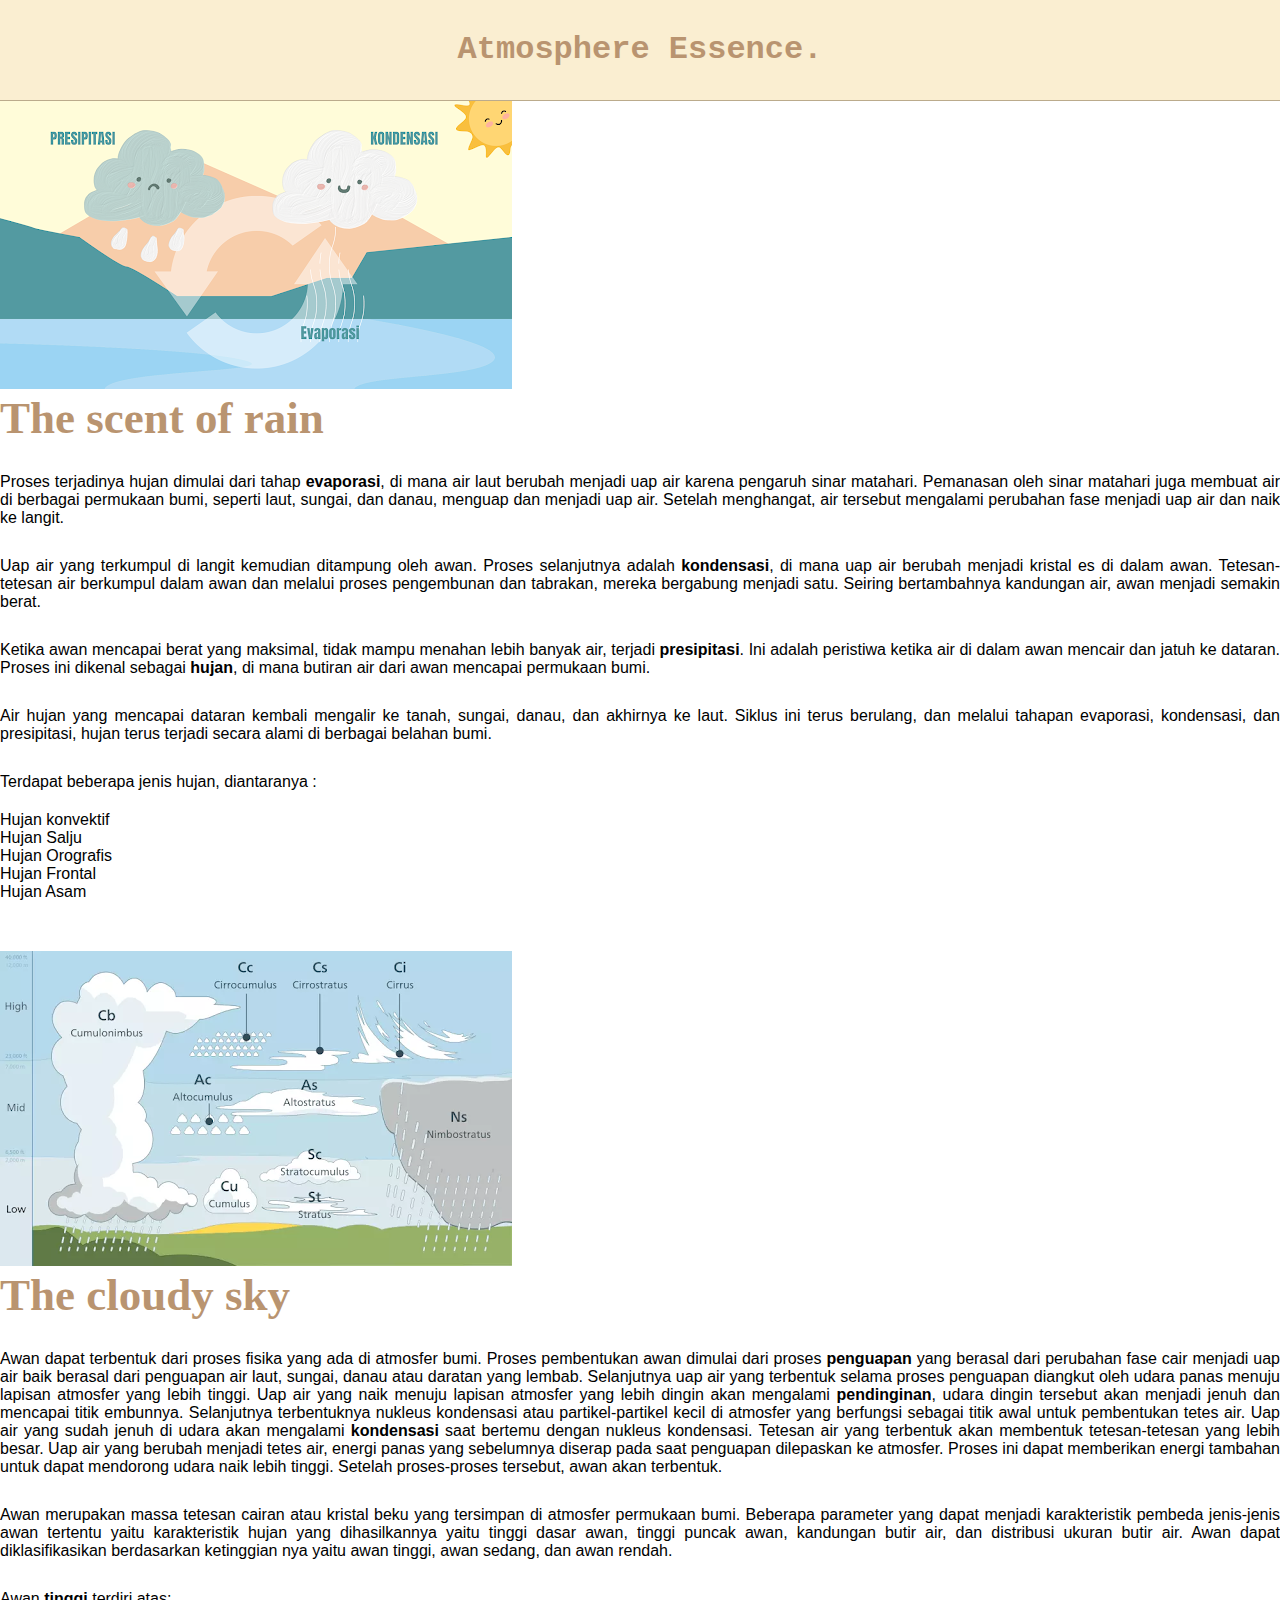
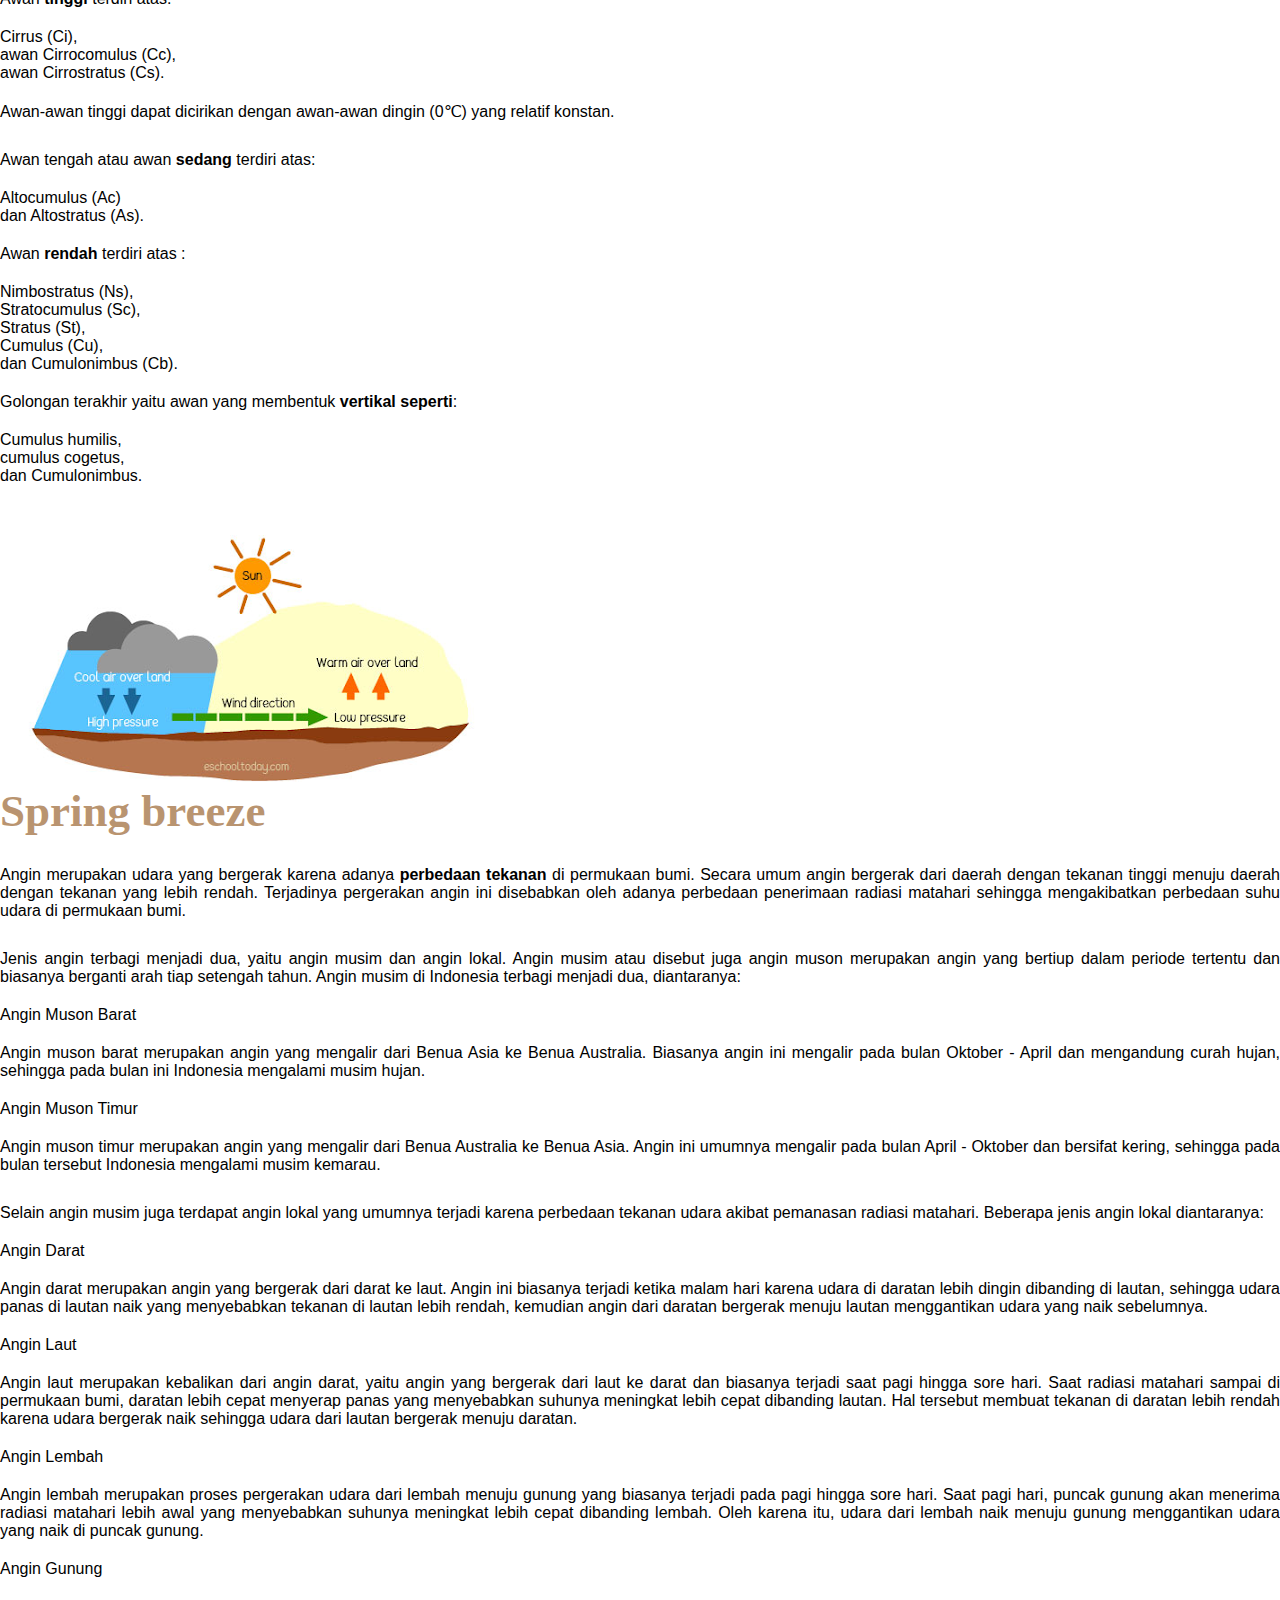
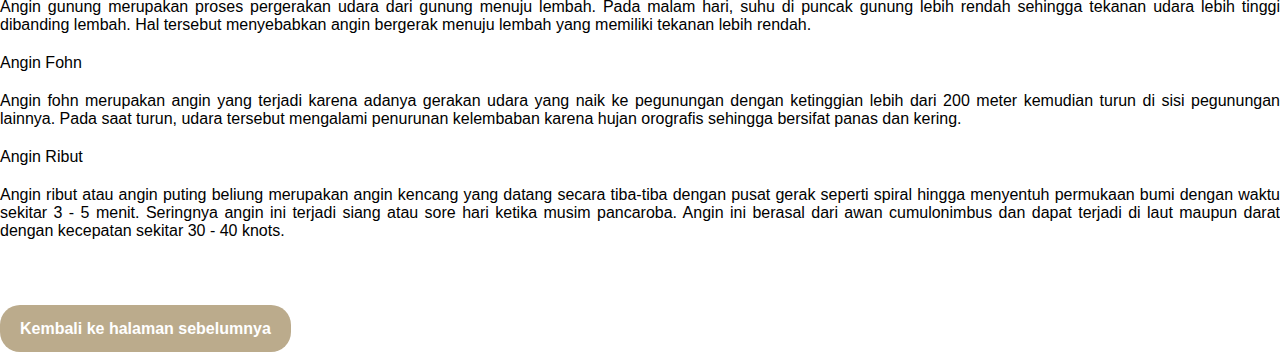
<file: varian parfum.html>
<!DOCTYPE html>
<html>
</head>
<html lang="en">
    <head>
        <meta charset="UTF-8">
        <meta name="viewport" content="width=device-width, initial-scale=1.0">
        <title>Atmosphere Essence.</title>
        <link rel="stylesheet" href="style.css">
    </head>
    <body>
        <nav>
            <div class="wrapper">
                <div class="logo"><a href="">Atmosphere Essence.</a></div>
            </div>
        </nav>
<head>
    <title>Variant</title>

</section>
<!-- untuk deskription-->
<section id="description">
    <div class="left">
        <img class="sealImage" src="image/precip.png" alt="inidepan">
        <h2>The scent of rain</h2>
        <p>Proses terjadinya hujan dimulai dari tahap <b>evaporasi</b>, di mana air laut berubah menjadi uap air karena pengaruh sinar matahari. Pemanasan oleh sinar matahari juga membuat air di berbagai permukaan bumi, seperti laut, sungai, dan danau, menguap dan menjadi uap air. Setelah menghangat, air tersebut mengalami perubahan fase menjadi uap air dan naik ke langit.</p>
        <p>Uap air yang terkumpul di langit kemudian ditampung oleh awan. Proses selanjutnya adalah <b>kondensasi</b>, di mana uap air berubah menjadi kristal es di dalam awan. Tetesan-tetesan air berkumpul dalam awan dan melalui proses pengembunan dan tabrakan, mereka bergabung menjadi satu. Seiring bertambahnya kandungan air, awan menjadi semakin berat.</p>
        <p>Ketika awan mencapai berat yang maksimal, tidak mampu menahan lebih banyak air, terjadi <b>presipitasi</b>. Ini adalah peristiwa ketika air di dalam awan mencair dan jatuh ke dataran. Proses ini dikenal sebagai <b>hujan</b>, di mana butiran air dari awan mencapai permukaan bumi.</p>
        <p>Air hujan yang mencapai dataran kembali mengalir ke tanah, sungai, danau, dan akhirnya ke laut. Siklus ini terus berulang, dan melalui tahapan evaporasi, kondensasi, dan presipitasi, hujan terus terjadi secara alami di berbagai belahan bumi.</p>
        <p>Terdapat beberapa jenis hujan, diantaranya :</p>
        <li>Hujan konvektif</li> 
        <li>Hujan Salju</li>
        <li>Hujan Orografis</li> 
        <li>Hujan Frontal</li>   
        <li>Hujan Asam</li> 
    </div>
</section>

<section id="description">
    <div class="left">
        <img class="sealImage" src="image/cloud.png" alt="inidepan">
        <h2>The cloudy sky</h2>
        <p>Awan dapat terbentuk dari proses fisika yang ada di atmosfer bumi. Proses pembentukan awan dimulai dari proses <b>penguapan</b> yang berasal dari perubahan fase cair menjadi uap air  baik berasal dari penguapan air laut, sungai, danau atau daratan yang lembab. Selanjutnya uap air yang terbentuk selama proses penguapan diangkut oleh udara panas menuju lapisan atmosfer yang lebih tinggi. Uap air yang naik menuju lapisan atmosfer yang lebih dingin akan mengalami <b>pendinginan</b>,  udara dingin tersebut akan menjadi jenuh dan mencapai titik embunnya. Selanjutnya terbentuknya nukleus kondensasi atau partikel-partikel kecil di atmosfer yang berfungsi sebagai titik awal untuk pembentukan tetes air. Uap air yang sudah jenuh di udara akan mengalami <b>kondensasi</b> saat bertemu dengan nukleus kondensasi. Tetesan air yang terbentuk akan membentuk tetesan-tetesan yang lebih besar. Uap air yang berubah menjadi tetes air, energi panas yang sebelumnya diserap pada saat penguapan dilepaskan ke atmosfer. Proses ini dapat memberikan energi tambahan untuk dapat mendorong udara naik lebih tinggi. Setelah proses-proses tersebut, awan akan terbentuk.</p>
        <p>Awan merupakan massa tetesan cairan atau kristal beku yang tersimpan di atmosfer permukaan bumi. Beberapa parameter yang dapat menjadi karakteristik pembeda jenis-jenis awan tertentu yaitu karakteristik hujan yang dihasilkannya yaitu tinggi dasar awan, tinggi puncak awan, kandungan butir air, dan distribusi ukuran butir air. Awan dapat diklasifikasikan berdasarkan ketinggian nya yaitu awan tinggi, awan sedang, dan awan rendah.</p>
        <p>Awan <b>tinggi</b> terdiri atas:</p>
        <li>Cirrus (Ci),</li>
        <li>awan Cirrocomulus (Cc),</li>
        <li>awan Cirrostratus (Cs).</li>
        <p> Awan-awan tinggi dapat dicirikan dengan awan-awan dingin (0℃) yang relatif konstan.</p>
        <p>Awan tengah atau  awan <b>sedang</b> terdiri atas:</p>
        <li> Altocumulus (Ac)</li>
        <li>dan Altostratus (As).</li>
        <p> Awan <b>rendah</b> terdiri atas :</p>
        <li>Nimbostratus (Ns),</li>
        <li> Stratocumulus (Sc),</li>
        <li> Stratus (St),</li>
        <li> Cumulus (Cu),</li>
        <li> dan Cumulonimbus (Cb).</li>
        <p> Golongan terakhir yaitu awan yang membentuk <b>vertikal seperti</b>:</p>
        <li> Cumulus humilis,</li>
        <li>cumulus cogetus,</li>
        <li>dan Cumulonimbus.</li>
    </div>
</section>

<section id="description">
    <div class="left">
        <img class="sealImage" src="image/semilir.png" alt="inidepan">
        <h2>Spring breeze</h2>
        <p>Angin merupakan udara yang bergerak karena adanya <b>perbedaan tekanan</b> di permukaan bumi. Secara umum angin bergerak dari daerah dengan tekanan tinggi menuju daerah dengan tekanan yang lebih rendah. Terjadinya pergerakan angin ini disebabkan oleh adanya perbedaan penerimaan radiasi matahari sehingga mengakibatkan perbedaan suhu udara di permukaan bumi.</p>
        <p>Jenis angin terbagi menjadi dua, yaitu angin musim dan angin lokal. Angin musim atau disebut juga angin muson merupakan angin yang bertiup dalam periode tertentu dan biasanya berganti arah tiap setengah tahun. Angin musim di Indonesia terbagi menjadi dua, diantaranya:</p>
        <li>Angin Muson Barat</li>
        <p> Angin muson barat merupakan angin yang mengalir dari Benua Asia ke Benua Australia. Biasanya angin ini mengalir pada bulan Oktober - April dan mengandung curah hujan, sehingga pada bulan ini Indonesia mengalami musim hujan.
        <li>Angin Muson Timur</li>
        <p>Angin muson timur merupakan angin yang mengalir dari Benua Australia ke Benua Asia. Angin ini umumnya mengalir pada bulan April - Oktober dan bersifat kering, sehingga pada bulan tersebut Indonesia mengalami musim kemarau.</p>
        <p>Selain angin musim juga terdapat angin lokal yang umumnya terjadi karena perbedaan tekanan udara akibat pemanasan radiasi matahari. Beberapa jenis angin lokal diantaranya:</p>
        <li>Angin Darat</li>
        <p>Angin darat merupakan angin yang bergerak dari darat ke laut. Angin ini biasanya terjadi ketika malam hari karena udara di daratan lebih dingin dibanding di lautan, sehingga udara panas di lautan naik yang menyebabkan tekanan di lautan lebih rendah, kemudian angin dari daratan bergerak menuju lautan menggantikan udara yang naik sebelumnya.</p>
        <li>Angin Laut</li>
        <p>Angin laut merupakan kebalikan dari angin darat, yaitu angin yang bergerak dari laut ke darat dan biasanya terjadi saat pagi hingga sore hari. Saat radiasi matahari sampai di permukaan bumi, daratan lebih cepat menyerap panas yang menyebabkan suhunya meningkat lebih cepat dibanding lautan. Hal tersebut membuat tekanan di daratan lebih rendah karena udara bergerak naik sehingga udara dari lautan bergerak menuju daratan.</p>
        <li>Angin Lembah</li>
        <p>Angin lembah merupakan proses pergerakan udara dari lembah menuju gunung yang biasanya terjadi pada pagi hingga sore hari. Saat pagi hari, puncak gunung akan menerima radiasi matahari lebih awal yang menyebabkan suhunya meningkat lebih cepat dibanding lembah. Oleh karena itu, udara dari lembah naik menuju gunung menggantikan udara yang naik di puncak gunung.</p>
        <li>Angin Gunung</li>
        <p>Angin gunung merupakan proses pergerakan udara dari gunung menuju lembah. Pada malam hari, suhu di puncak gunung lebih rendah sehingga tekanan udara lebih tinggi dibanding lembah. Hal tersebut menyebabkan angin bergerak menuju lembah yang memiliki tekanan lebih rendah.</p>
        <li>Angin Fohn</li>
        <p>Angin fohn merupakan angin yang terjadi karena adanya gerakan udara yang naik ke pegunungan dengan ketinggian lebih dari 200 meter kemudian turun di sisi pegunungan lainnya. Pada saat turun, udara tersebut mengalami penurunan kelembaban karena hujan orografis sehingga bersifat panas dan kering.</p>
        <li>Angin Ribut</li>
        <p>Angin ribut atau angin puting beliung merupakan angin kencang yang datang secara tiba-tiba dengan pusat gerak seperti spiral hingga menyentuh permukaan bumi dengan waktu sekitar 3 - 5 menit. Seringnya angin ini terjadi siang atau sore hari ketika musim pancaroba. Angin ini berasal dari awan cumulonimbus dan dapat terjadi di laut maupun darat dengan kecepatan sekitar 30 - 40 knots.</p>
    </div>
</section>

<body></body>
    <h1></h1>
    <p><a href="index.html" class="tbl-ungu"> Kembali ke halaman sebelumnya</a></p>

</section>
</body>
</html>
</file>
<file: style.css>
*{
    text-decoration: none;
    margin: 0px;
    padding: 0px;
    box-sizing: border-box; /* tambahkan box-sizing untuk menghindari masalah padding dan border yang mempengaruhi lebar elemen */
}

body {
    margin: 0px;
    padding: 0px;
    font-family: 'Open Sans',sans-serif;
}

.wrapper {
    max-width: 1100px; /* Mengganti width dengan max-width agar bisa menyesuaikan dengan layar yang lebih kecil */
    margin: auto;
    position: relative;
    text-align: justify;
    padding: 0 20px; /* Menambahkan padding agar konten tidak terlalu dekat dengan tepi layar */
}

.wrapper img {
    margin: 13px;
    max-width: 100%; /* Membuat gambar responsif agar tidak melebihi lebar kontainer */
}

.kolom {
    width: 100%; /* Mengubah width agar konten mengambil lebar penuh pada layar kecil */
    margin: auto;
    position: relative;
    /* text-align: justify; */
}

.left {
    width: 100%; /* Mengubah width agar konten mengambil lebar penuh pada layar kecil */
    margin: auto;
    position: relative;
    text-align: justify;
}

.tim {
    width: 100%; /* Mengubah width agar konten mengambil lebar penuh pada layar kecil */
    margin: auto;
    position: relative;
    text-align: center;
}

.logo a {
    font-size: 2rem; /* Menggunakan ukuran font responsif */
    font-weight: 800;
    float: none; /* float dihapus agar logo menyesuaikan lebar layar */
    font-family: courier;
    color: #B99470;
    display: block; /* Menjadikan tautan sebagai elemen blok agar bisa diatur lebar dan posisinya */
    text-align: center;
    padding: 10px 0; /* Menambahkan padding agar tautan lebih mudah diakses pada layar kecil */
}

.menu {
    float: right;
}

nav {
    width: 100%;
    margin: auto;
    display: flex;
    flex-wrap: wrap; /* Menggunakan flex-wrap agar menu bisa berada di bawah logo pada layar kecil */
    line-height: 80px;
    position: sticky;
    position: -webkit-sticky;
    top: 0;
    background: #FAEED1;
    z-index: 1;
    border-bottom: 1px solid #BBAB8C;
}

nav ul {
    list-style-type: none;
    margin: 0;
    padding: 0;
    overflow: hidden;
    display: flex;
    flex-grow: 1; /* Menambahkan flex-grow agar menu bisa merapat ke kanan pada layar kecil */
}

nav ul li {
    flex-grow: 1; /* Menambahkan flex-grow agar menu bisa merapat ke kanan pada layar kecil */
}

nav ul li a {
    color: #B99470;
    font-weight: bold;
    text-align: justify;
    padding: 0px 16px;
    display: block;
    text-align: center;
}

nav ul li a:hover {
    text-decoration: underline;
}

section {
    margin: auto;
    display: flex;
    margin-bottom: 50px;
}

.kolom {
    margin-top: 50px;
    margin-bottom: 50px;
}

.kolom .deskripsi {
    font-size: 20px;
    font-weight: bold;
    font-family: 'comic sans-ms';
    color: #B99470;
}

h2{
    font-family: 'comic sans ms';
    font-weight: 800;
    font-size: 45px;
    margin-bottom: 20px;
    color: #B99470;
    width: 100%;
    line-height: 50px;
}

a.tbl-ungu {
    background: #b03194;
    border-radius: 20px;
    margin-top: 20px;
    padding: 15px 20px 15px 20px;
    color: #FFFFFF;
    cursor: pointer;
    font-weight: bold;
}

a.tbl-ungu :hover {
    background: #7071e8;
    text-decoration: none;
}

a.tbl-ungu {
    background: #BBAB8C;
    border-radius: 20px;
    margin-top: 20px;
    padding: 15px 20px 15px 20px;
    color: #FFFFFF;
    cursor: pointer;
    font-weight: bold;
}

a.tbl-pink {
    background: #e870bc;
    border-radius: 20px;
    margin-top: 20px;
    padding: 15px 20px 15px 20px;
    color: #FFFFFF;
    cursor: pointer;
    font-weight: bold;
}

a.tbl-biru {
    background: hsl(190, 88%, 65%);
    border-radius: 20px;
    margin-top: 20px;
    padding: 15px 20px 15px 20px;
    color: #FFFFFF;
    cursor: pointer;
    font-weight: bold;
}


a.tbl-kuning {
    background: #f4e972;
    border-radius: 20px;
    margin-top: 20px;
    padding: 15px 20px 15px 20px;
    color: #FFFFFF;
    cursor: pointer;
    font-weight: bold;
}

a.tbl-pink :hover {
    background: #7071E8;
    text-decoration: none;
}

p {
    margin: 10px 0px 10px 0px;
    padding: 10px 0px 10px 0px;
}

.tengah {
    text-align: center;
    width: 100%;
}

.kiri {
    text-align: justify;
    width: 100%;
}

.variant {
    widows: 100%;
    position: relative;
    display: flex;
    flex-wrap: wrap;
}

.kartu-variant {
    width: 20%;
    margin: 0 auto;
}

.kartu-variant img {
    width: 80%;
    border-radius: 50%;
}

.kartu-variant {
    font-family: 'Open Sans',sans-serif;
    /* font-weight: 800; */
    font-size: 16px;
    text-align: left;
    color: black;
}

.variant {
    width: 100%;
    position: relative;
    display: flex;
    flex-wrap: wrap;
}

.tim {
    width: 100%;
    position: relative;
    display: flex;
    flex-wrap: wrap;
}

.kontakPerson {
    width: 100%;
    position: relative;
    display: flex;
    flex-wrap: wrap;
}

.kartu-partners {
    width: 20%;
    margin: 0 auto;
}

.kartu-partners img {
    width: 150px;
    border-radius: 50%;
}

#contact {
    background: #dedede;
    padding: 50px 0px 50px 0px;
}

.footer {
    width: 100%;
    position: relative;
    display: flex;
    flex-wrap: wrap;
    margin: auto;
}

.footer-Bottom {
    text-align: center;
}

.footer-section {
    width: 20%;
    margin: 0 auto;
}

h3 {
    font-family: 'comic sans ms';
    font-weight: 800;
    font-size: 30px;
    margin-bottom: 20px;
    color: #B99470;
    width: 100%;
    line-height: 50px;
}

.copyright {
    text-align: center;
    width: 100%;
    padding: 50px 0px 50px 0px;
    margin-top: 50px;
}

@media screen and (max-width: 767.98px) {
    .wrapper {
        margin: 13px auto; /* Mengatur margin agar gambar menjadi tengah pada layar kecil */
    }

    .kolom, .left, .tim {
        margin-top: 20px; /* Mengurangi margin atas pada layar kecil */
        margin-bottom: 20px; /* Mengurangi margin bawah pada layar kecil */
    }

    
    .logo a {
        display: block;
        width: 100%;
        text-align: center;
    }

    nav .menu {
        width: 100%;
        margin: 0
    }

    nav .menu ul {
        text-align: center;
        margin: auto;
        line-height: 60px;
    }

    nav.menu ul li {
        display: block;
        float: none;
    }

    section {
        display: block;
    }

    section img {
        display: block;
        width: 100%;
        height: auto;
    }

    .kartu-variant {
        width: 50%;
    }

    .kartu-partners {
        width: 50%;
    }
}
</file>
